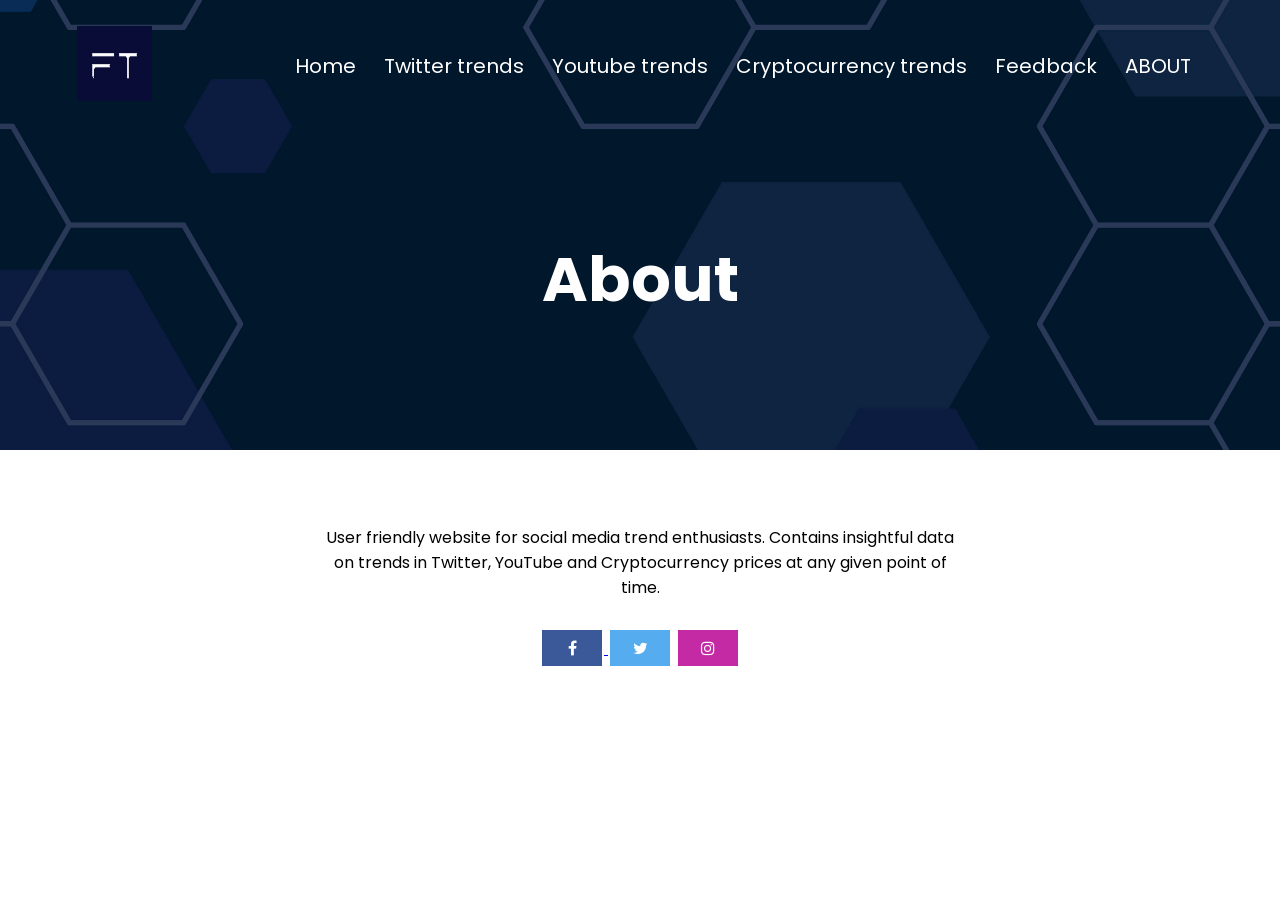
<file: about.html>
<!DOCTYPE html>
<html lang="en">
<head>
    <meta charset="UTF-8">
    <meta name="viewport" content="width=device-width, initial-scale=1">
    <title> First Trends</title>
    <link rel="stylesheet" href="style1.css">
    <link rel="preconnect" href="https://fonts.googleapis.com">
    <link rel="preconnect" href="https://fonts.gstatic.com" crossorigin>
    <link href="https://fonts.googleapis.com/css2?family=Poppins:wght@100;200;300;400;600;700&display=swap" rel="stylesheet">
    <link rel="stylesheet" href="https://cdnjs.cloudflare.com/ajax/libs/font-awesome/4.7.0/css/font-awesome.min.css">
</head>
<body>
    <section class="sub-header">
        <nav>
            <a href="index.html"><img src="images/logo1.png" width="75" height="75"></a>
            <div class="nav-links1" id="navLinks">
                 <i class="fa fa-times" onclick="hideMenu()"></i>
                 <ul>

                     <li ><a href="index.html">Home</a> </li>
                     <li ><a href="twitter.html">Twitter trends</a> </li>
                     <li ><a href="Youtube.html">Youtube trends</a> </li>
                     <li ><a href="crypto.html">Cryptocurrency trends</a> </li>
                     <li ><a href="feedbk.html">Feedback</a> </li>
                     <li ><a href="about.html">ABOUT</a> </li>

                 </ul>
            </div>
            <i class="fa fa-bars" onclick="showMenu()"></i>
        </nav>

    <h1>About</h1>
    </section>

    <section class="footer">
        <br><br><br>
        <p>User friendly website for social media trend enthusiasts. Contains insightful data on trends in Twitter, YouTube and Cryptocurrency prices at any given point of time.</p>
        <div class="icons">

            <a href="https://www.facebook.com/"> <i class="fa fa-facebook"></i> </a>
            <a href="https://twitter.com/"><i class="fa fa-twitter"></i></a>
            <a href="https://www.instagram.com/"><i class="fa fa-instagram"></i></a>
        </div>

    </section>


    <script>
        var navLinks = document.getElementById("navLinks");
        function showMenu(){
            navLinks.style.right = "0";
        }
        function hideMenu(){
            navLinks.style.right = "-200px";
        }

    </script>

</body>
</html>
</file>
<file: style1.css>
*{
    margin: 0;
    padding: 0;
    font-family: 'Poppins', sans-serif;
}

.header{
    min-height : 100vh;
    width: 100%;

    background-image: url(images/bg.png);
    background-position: center;
    background-size: cover;
    position: relative;


}

nav{
    display: flex;
    padding: 2% 6%;
    justify-content: space-between;
    align-items: center;
}

.nav-links{
    flex: 1;
    text-align: right;

}
.nav-links ul li{
    list-style: none;
    display: inline-block;
    padding: 8px 12px;
    position: relative;
}

.nav-links ul li a{
    color: #fff;
    text-decoration: none;
    font-size: 20px;

}

.nav-links ul li::after{
    content: '';
    width: 0%;
    height: 2px;
    background: #f44336;
    display: block;
    margin: auto;
}

.nav-links ul li:hover::after{
    width: 100%;
}

/*--------*/
.nav-links1{
    flex: 1;
    text-align: right;

}
.nav-links1 ul li{
    list-style: none;
    display: inline-block;
    padding: 8px 12px;
    position: relative;
}

.nav-links1 ul li a{
    color: #fff;
    text-decoration: none;
    font-size: 20px;

}

.nav-links1 ul li::after{
    content: '';
    width: 0%;
    height: 2px;
    background: #f44336;
    display: block;
    margin: auto;
}

.nav-links1 ul li:hover::after{
    width: 100%;
}
/*---------*/
.text-box{
    width: 90%;
    color: #fff;
    position: absolute;
    top: 50%;
    left:50%;
    transform: translate(-50%,-50%);
    text-align: center;

}

.text-box h1{
    font-size: 62px;
}

.text-box p{
    margin: 10px 0 40px;
    font-size: 14px;
    color: #fff
}

.hero-btn{
    display: inline-block;
    text-decoration: none;
    color: #fff;
    border: 1px solid #fff;
    padding: 12px 34px;
    font-size: 13px;
    background: transparent;
    position: relative;
    cursor: pointer;

}

.hero-btn:hover{
    border: 1px solid #f44336;
    background: #f44336;
    transition: 1s;


}




/* ------------About page-------*/

.sub-header{
    height : 50vh;
    width: 100%;
    background-image: url(images/bg.png);
    background-position: center;
    background-size: cover;
    text-align: center;

    color:#fff;
}

.sub-header h1{
    margin-top: 100px;
    font-size: 62px;
}

.sub-header2{
    height : 10vh;
    width: 100%;
    background-image: url(images/bg.png);
    background-position: center;
    background-size: cover;
    text-align: center;

    color:#fff;
}

/*-----------tables----------*/
.dataframe {
    border-collapse: collapse;
    margin: 25px 0;
    font-size: 0.9em;
    font-family: sans-serif;
    min-width: 400px;
    box-shadow: 0 0 20px rgba(0, 0, 0, 0.15);
    position: relative;
    width:50%;
    margin-left:15%;
    margin-right:15%;

}

.dataframe thead tr {
    background-color:#27375A;
    color: #ffffff;
    text-align: left;
}

.dataframe th,
.dataframe td {
    padding: 12px 15px;


}
.dataframe tbody tr {
    border-bottom: 1px solid #dddddd;

}

.dataframe tbody tr:nth-of-type(even) {
    background-color: #f3f3f3;
}

.dataframe tbody tr:last-of-type {
    border-bottom: 2px solid #009879;
}

.dataframe tbody tr.active-row {
    font-weight: bold;
    color: #009879;
}

/*-----footer------*/

.fa {
  padding: 10px;
  width: 40px;
  text-align: center;
  text-decoration: none;
  margin: 30px 2px;
}
.fa-facebook {
  background: #3B5998;
  color: white;


}
.fa-twitter {
  background: #55ACEE;
  color: white;
}
.fa-instagram {
  background: #c32aa3;
  color: white;
}
.footer{
    width: 100%;
    text: center;
    padding: 30px, 0;
    width:50%;
    margin-left:25%;
    margin-right:15%;
    position: absolute;
    text-align: center;

}
/*--------feedback-------*/

.contact{
    width:40%;
    margin: auto;
    align: center;
}

.contact-col{
    flex-basis: 48%;
    margin-bottom: 30px;

}

.contact-col div{
    display: flex;
    align-items: center;
    margin-bottom: 40px;
    margin-left: -330px;

}

.contact-col div .fa{
    font-size: 28px;
    color: #27375A;
    margin: 10px;
    margin-right: 20px;

}

.contact-col div p{
    padding: 0;
}

.contact-col div h5{
    font-size: 20px;
    margin-bottom:5px;
    color: #555;
    font-weight: 400;

}

.contact-col input, .contact-col textarea{
    width:100%;
    padding: 15px;
    margin-bottom:18px;
    outline: none;
    margin-left: 200px;
    border: 1px solid #ccc;
    position: relative;
    left:80px;
    top:-310px;

}
input[type=submit] {
  background-color: #27375A;
  color: white;
  padding: 12px 20px;
  border: none;
  border-radius: 4px;
  cursor: pointer;
}

/*----phone view----*/

nav .fa{
    display: none;
}

@media(max-width: 700px){
    .text-box h1{
        font-size: 20px;

    }

    .nav-links1 ul li{
        display: block;
    }

    .nav-links1{
        position: absolute;
        background: #f44336;
        height: 100vh;
        width: 200px;
        top:0;
        right:-200px;
        text-align: left;
        z-index: 2;
        transition: 1s;
    }

    nav .fa{
        display: block;
        color: #fff;
        cursor: pointer;
        margin: 10px;
        font-size: 22px;

    }

    .nav-links1 ul{
        padding: 30px;
    }
}
</file>
